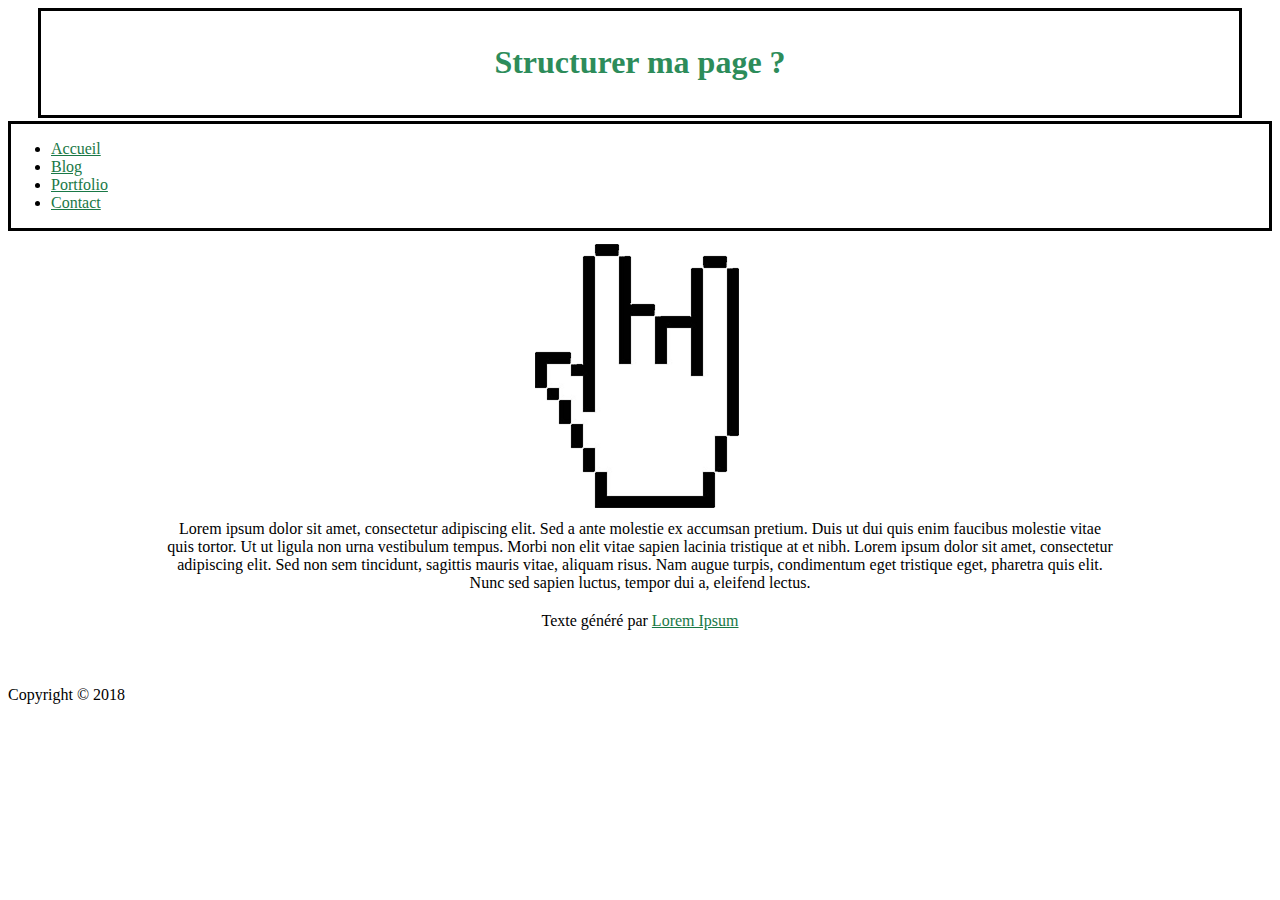
<file: index.html>
<!DOCTYPE html>
<html>
<head>
	<meta charset="utf-8">
	<link rel="stylesheet" type="text/css" href="style.css">
	<title>Structure</title>
</head>
<body>
	<header>
		<h1>Structurer ma page ?</h1>

	</header>
	<nav>
		<ul>
			<li><a href="index.html" alt="Accueil">Accueil</a></li>
			<li><a href="blog.html" atl="Blog" target="_blank">Blog</a></li>
			<li><a href="https://www.facebook.com/AngieBrooklynPhotography" target="_blank">Portfolio</a></li>
			<li><a href="mailto:angeliquevannespenne@hotmail.fr" target="_blank">Contact</a></li>
		</ul>
	</nav>
	<section>
		<img src="img/metalhorn.png" alt="Image main metal corne">
		<article>Lorem ipsum dolor sit amet, consectetur adipiscing elit. Sed a ante molestie ex accumsan pretium. Duis ut dui quis enim faucibus molestie vitae quis tortor. Ut ut ligula non urna vestibulum tempus. Morbi non elit vitae sapien lacinia tristique at et nibh. Lorem ipsum dolor sit amet, consectetur adipiscing elit. Sed non sem tincidunt, sagittis mauris vitae, aliquam risus. Nam augue turpis, condimentum eget tristique eget, pharetra quis elit. Nunc sed sapien luctus, tempor dui a, eleifend lectus.
		</article>
		<aside>
			Texte généré par <a href="https://fr.lipsum.com" atl="Site Lorem Ipsum" target="_blank">Lorem Ipsum</a>
		</aside>
	</section>
</br>
</br>
	<footer>Copyright © 2018</footer>

</body>
</html>
</file>
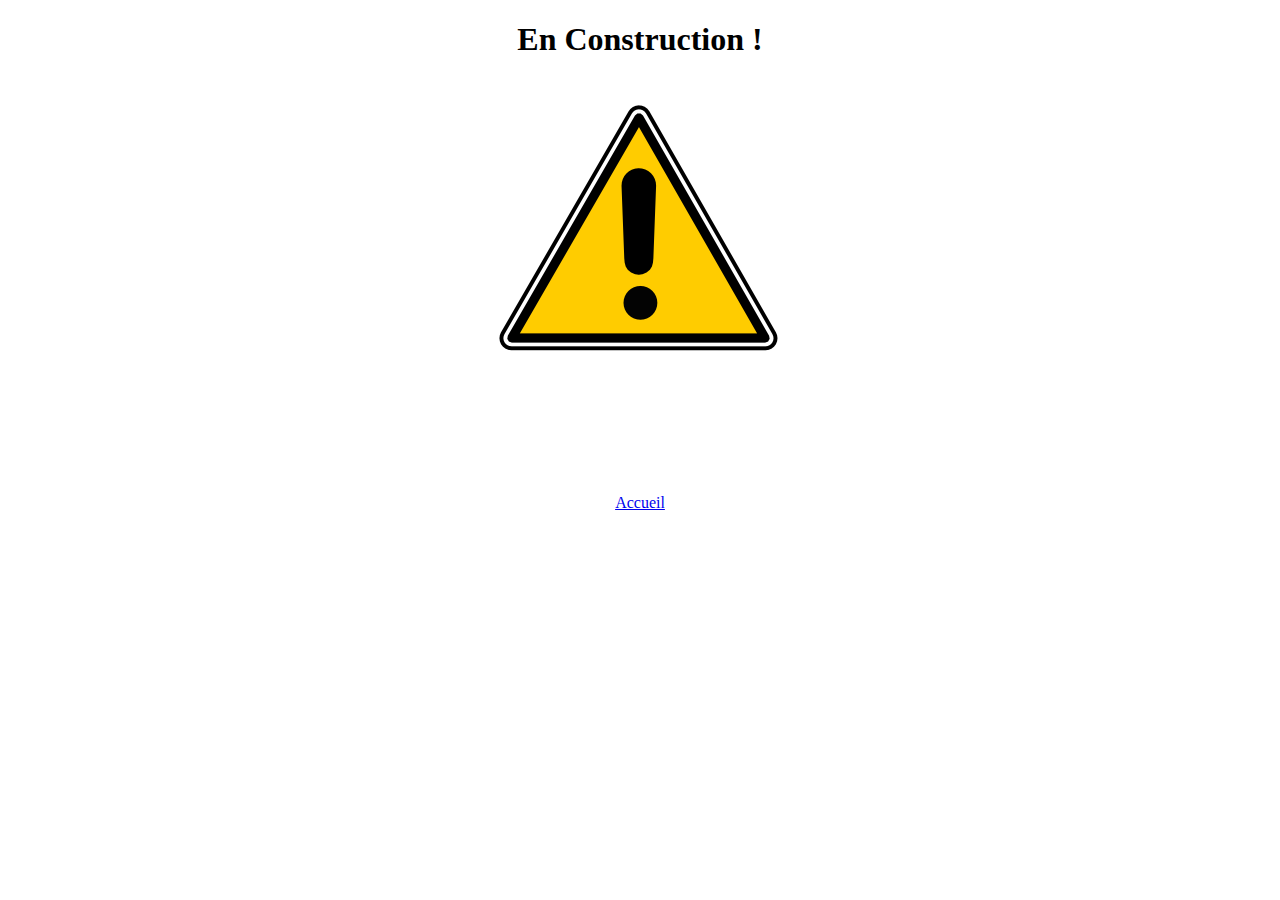
<file: blog.html>
<!DOCTYPE html>
<html>
<head>
	<link rel="stylesheet" type="text/css" href="cssblog.css">
	<meta charset="utf-8">
	<title>Blog</title>
</head>
<body>
	<header>
		<h1>En Construction !</h1>
	</header>
	<section>
		<img src="img/panneaudanger.png">
	</section>
	<footer><a href="index.html" alt="Retour Page accueil">Accueil</a></footer>
</body>
</html>
</file>
<file: style.css>
header{
	padding: 12px;
	margin: 3px 30px 3px 30px;
	border: 3px black solid;
	text-align: center;
	font-family: impact;
	color: rgb(45,140,90);
}

nav{
	margin: auto;
	border: 3px black solid;
	font-family: Verdana;
	font-size: 12 em;
}

section{
	width: 75%;
	height: 75%;
	margin: auto;
	text-align: center;
}

aside{
	text-align: center;
	margin: 20px 0px 20px 0px;
}

a:hover{
	font-family: impact;
	font-weight: bold;
	color: rgb(45,140,90);
}

a{
	color: rgb(25,120,70);
	font-family: trebuchet MS;
}
</file>
<file: cssblog.css>
header{
	font-size: 30 em;
	font-family: impact;
}

body{
	text-align: center;
}
</file>
